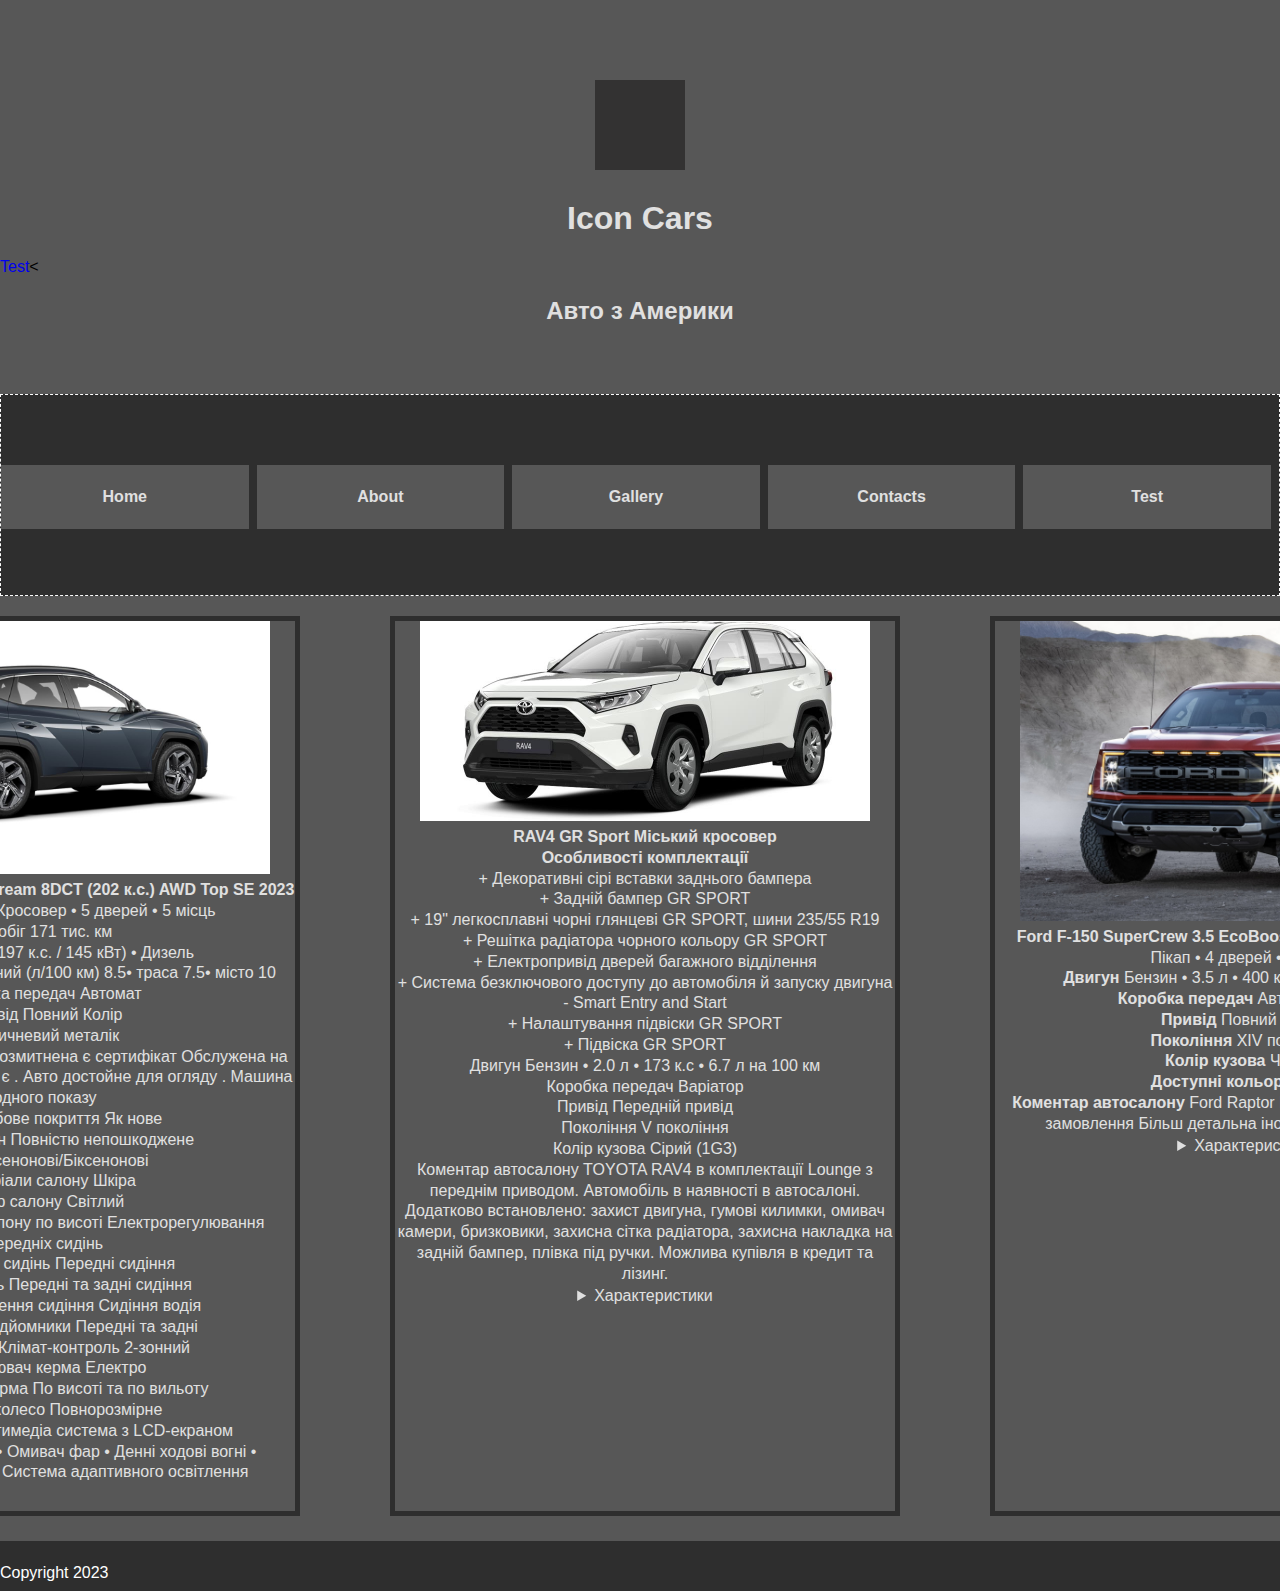
<file: index.html>
<!DOCTYPE html>
<html lang="uk">  
<head>
<link rel="stylesheet" type="text/css" href="css/style.css">
<link rel="stylesheet" type="text/css" href="css/normalize.css">
<title>My site </title>
<meta charset="utf-8">
</head>
<body>
    <header >
        <div class="login"> 
            <form action="#" class="form">
                <p><input type="text" placeholder="Login"class="form"required/>
                <p><input type="password" placeholder="Password"class="form"required/>
                <p><input type="submit" value="Sign in"class="form"/>
            </form>
        </div>
        <div class="square"></div>
        <h1>Icon Cars</h1>
        <a href="video/123.Html">Test</a><
        <h2> Авто з Америки</h2>
    </header>
    <nav>
        <ul class="container">
            <li><a href="index.html">Home</a></li>
            <li><a href="info.html">About</a></li>
            <li><a href="gallery.html">Gallery</a></li>
            <li><a href="form.html">Contacts</a></li>
            <li><a href="video/123.Html">Test</a></li>
        </ul>
    </nav>
    <div class="grid">
        <div class="frsoff">
            <img src="images/frs off.jpg" alt="">
            <p><strong>Santa FE 2.2 CRDi Smartstream 8DCT (202 к.с.) AWD Top SE 2023</strong><br>
                Позашляховик / Кросовер • 5 дверей • 5 місць<br>
                Пробіг 171 тис. км<br>Двигун 2.2 л (197 к.с. / 145 кВт) • Дизель 
                <br>Витрати пального змішаний (л/100 км) 8.5• траса 7.5• місто 10<br>
                Коробка передач Автомат<br> Привід 
                Повний Колір<br>Коричневий металік<br>Опис 28.04.2023 заїхала 
                Розмитнена є сертифікат Обслужена на 35 тис.грн в Україні всі чекі є . 
                Авто достойне для огляду . Машина одного показу<br>Лакофарбове покриття 
                Як нове<br> Технічний стан Повністю непошкоджене<br> Фари Ксенонові/Біксенонові<br> 
                Матеріали салону Шкіра<br> Колір салону Світлий <br>Регулювання сидінь салону по висоті Електрорегулювання передніх сидінь <br>Вентиляція сидінь Передні сидіння <br>Підігрів сидінь Передні та задні сидіння <br>Пам'ять положення сидіння Сидіння водія <br>Електросклопідйомники Передні та задні <br>Кондиціонер Клімат-контроль 2-зонний <br>Підсилювач керма Електро <br>Регулювання керма По висоті та по вильоту <br>Запасне колесо Повнорозмірне <br>Мультимедіа Мультимедіа система з  LCD-екраном <br>Оптика Датчик  світла • Омивач  фар • Денні ходові  вогні • Протитуманні  фари • Система адаптивного  освітлення
                </p>
        </div>
        <div class="scnoff">
            <img src="images/rav4.jpg">
            <p><b>RAV4 GR Sport Міський кросовер</b><br>
                <strong>Особливості комплектації</strong><br>
                +
                Декоративні сірі вставки заднього бампера<br>
                +
                Задній бампер GR SPORT<br>
                +
                19" легкосплавні чорні глянцеві GR SPORT, шини 235/55 R19<br>
                +
                Решітка радіатора чорного кольору GR SPORT<br>
                +
                Електропривід дверей багажного відділення<br>
                +
                Система безключового доступу до автомобіля й запуску двигуна - Smart Entry and Start<br>
                +
                Налаштування підвіски GR SPORT<br>
                +
                Підвіска GR SPORT<br>
                Двигун
                Бензин • 2.0 л • 173 к.с • 6.7 л на 100 км<br>
                Коробка передач
                Варіатор<br>
                Привід
                Передній привід<br>
                Покоління
                V покоління<br>
                Колір кузова
                Сірий (1G3)<br>
                Коментар автосалону
                TOYOTA RAV4 в комплектації Lounge з переднім приводом. Автомобіль в наявності в автосалоні.
                Додатково встановлено: захист двигуна, гумові килимки, омивач камери, бризковики, захисна сітка радіатора, захисна накладка на задній бампер, плівка під ручки.
                Можлива купівля в кредит та лізинг.<br>
                <details>
                    <summary>
                        Характеристики
                    </summary>
                    Двигун
                    Норми токсичностi EURO
                    VI
                    Кількість клапанів
                    16
                    Кількість циліндрів
                    4
                    Потужність двигуна
                    202/3800 к.с./об.хв.
                    Витрата пального (приміський цикл)
                    5.4 л.
                    Витрата пального (міський цикл)
                    6.8 л.
                    Паливо
                    Дизель
                    Витрата пального (змішаний цикл)
                    5.9 л.
                    Наявність додаткового тиску
                    Турбонаддувні
                    Викид CO2
                    155 г/км
                    Об'єм
                    2151 см3
                    Розташування циліндрів
                    Послідовне
                    Положення
                    Попереду (продольно)
                    Макс. обертальний момент
                    440/1750–2750 Нм/об.хв.
                    
                    Динаміка
                    Час розгону до 100 км/год
                    9.2 с
                    Максимальна шв.
                    205 км/год
                    
                    Кузов
                    Кількість дверей
                    5
                    Кількість місць
                    5
                    
                    Габарити
                    Об'єм багажника
                    634 л
                    Вантажопідйомність
                    668 кг
                    Висота
                    1685 мм
                    Ширина
                    1900 мм
                    Довжина
                    4785 мм
                    Об'єм паливного бака
                    67 л
                    Споряджена маса
                    1932 кг
                    Кліренс
                    175 мм
                    Максимально допустима маса
                    2600 кг
                    Колісна база
                    2765 мм
                    
                    Трансмісія
                    Коробка передач
                    Роботизована
                    Тип приводу
                    Повний
                    Кількість передач
                    8
                </details>
            </p>
        </div>
        <div class="throff">
            <img src="images/f150.jpg">
            <p>
                <strong>Ford F-150 SuperCrew 3.5 EcoBoost AT (400 к.с.) AWD Base</strong><br>
                Пікап • 4 дверей • 6 місць<br>
                <b>Двигун</b>
                Бензин • 3.5 л • 400 к.с • 11.8 л на 100 км<br>
                <b>Коробка передач</b>
                Автомат • 10-ст<br>
                <b>Привід</b>
                Повний привід<br>
                <b>Покоління</b>
                XIV покоління<br>
                <b>Колір кузова</b>
                Чорний<br>
                <b>Доступні кольори</b>
                Сірий<br>
                <b>Коментар автосалону</b>
                Ford Raptor F-150 2022 года
                Новий
                Під замовлення
                Більш детальна інофрмація по телефону<br>
                <details>
                    <summary>
                        Характеристики
                    </summary>
                    Двигун
                    Норми токсичностi EURO
                    VI
                    Кількість клапанів
                    24
                    Кількість циліндрів
                    6
                    Ступінь стиснення
                    10.5
                    Потужність двигуна
                    450/5700-6700 к.с./об.хв.
                    Паливо
                    Бензин
                    Витрата пального (змішаний цикл)
                    13.7 л.
                    Наявність додаткового тиску
                    Подвійний турбокомпресор
                    Об'єм
                    3490 см3
                    Розташування циліндрів
                    V-подібне
                    Макс. обертальний момент
                    691/4250 Нм/об.хв.
                    
                    Кузов
                    Кількість дверей
                    4
                    Кількість місць
                    5
                    
                    Габарити
                    Вантажопідйомність
                    1452 кг
                    Висота
                    2027 мм
                    Ширина
                    2200 мм
                    Довжина
                    5908 мм
                    Об'єм паливного бака
                    136 л
                    Споряджена маса
                    2070 кг
                    Кліренс
                    305 мм
                    Обсяг масляного бака
                    7.3 л
                    Максимально допустима маса
                    3561 кг
                    Колісна база
                    3693 мм
                    
                    Трансмісія
                    Коробка передач
                    Автомат
                    Тип приводу
                    Повний
                    Кількість передач
                    10
                </details>
            </p>
            
        </div>
    </div>
    <div class="foindx">
        <footer>
            <p>Copyright 2023</p>
        </footer>
    </div> 
</body>
</html>
</file>
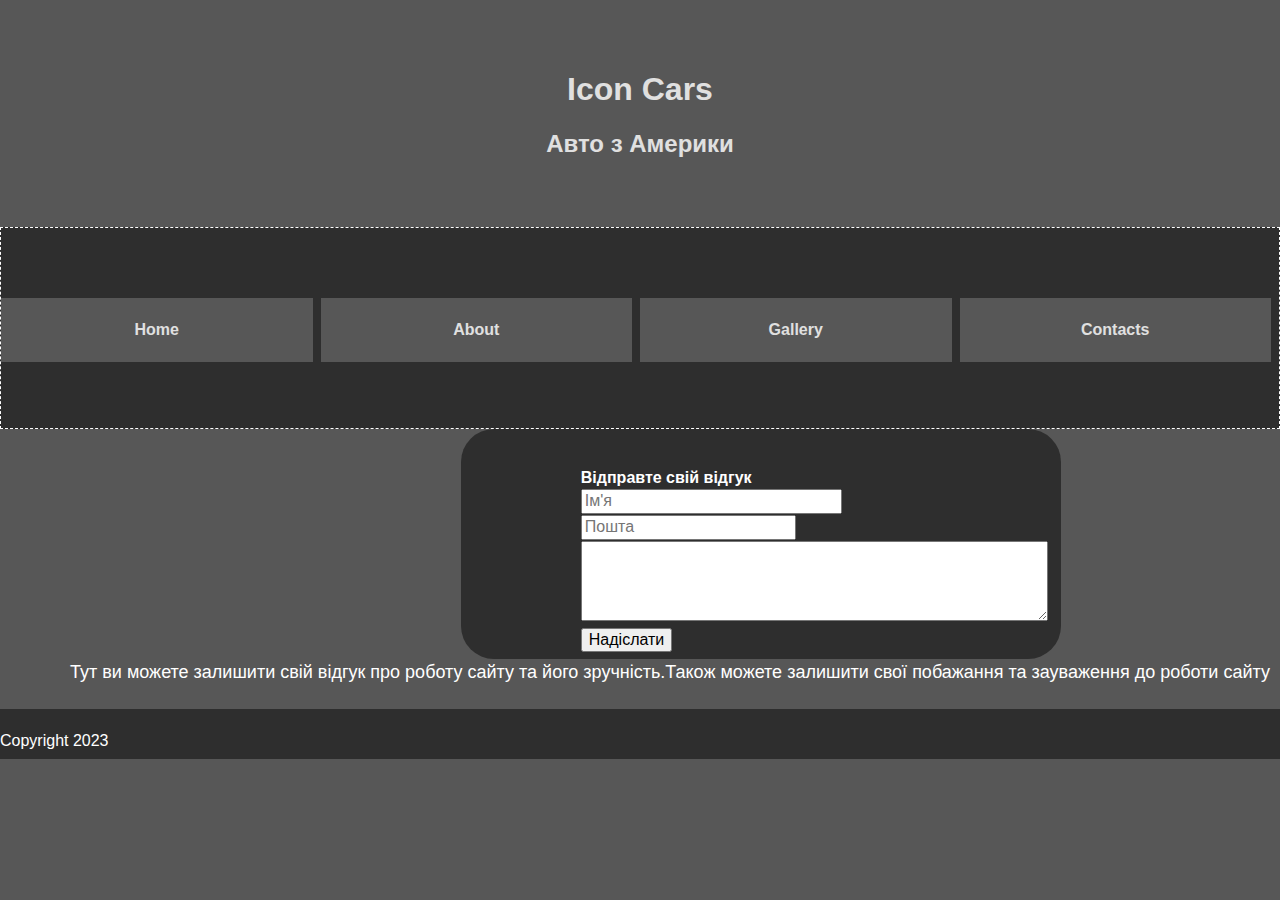
<file: form.html>
<!DOCTYPE html>
<html lang="uk">  
<head>
<link rel="stylesheet" type="text/css" href="css/style.css">
<link rel="stylesheet" type="text/css" href="css/normalize.css">   
<title>My site </title>
<meta charset="utf-8">
</head>
<body>
    <header >
        <h1>Icon Cars</h1>
        <h2> Авто з Америки </h2>
    </header>
    <nav >
        <ul class="container">
            <li><a href="index.html">Home</a></li>
            <li><a href="info.html">About</a></li>
            <li><a href="gallery.html">Gallery</a></li>
            <li><a href="form.html">Contacts</a></li>
        </ul>
    </nav>
    
    <div class="comm">
        <div class="commt">Відправте свій відгук</div>
        <form action="#" method="post"name="comment"id="comment">
            <p><input type="text" name="author"placeholder="Ім'я"size="25"/>
            <p><input type="text" name="email"placeholder="Пошта"Поштаsize="25"/>   
            <p><textarea name="comment"id="comment"cols="48"rows="4"></textarea>
            <p><input type="submit" name="submit"id="submit"value="Надіслати">
        </form>
    </div>
    <div class="commab">
        <p>
            Тут ви можете залишити свій відгук про роботу сайту та його зручність.Також можете залишити свої побажання та зауваження до роботи сайту
        </p>
    </div>
    <footer>
        <p>Copyright 2023</p>
    </footer> 
</body>
</html>
</file>
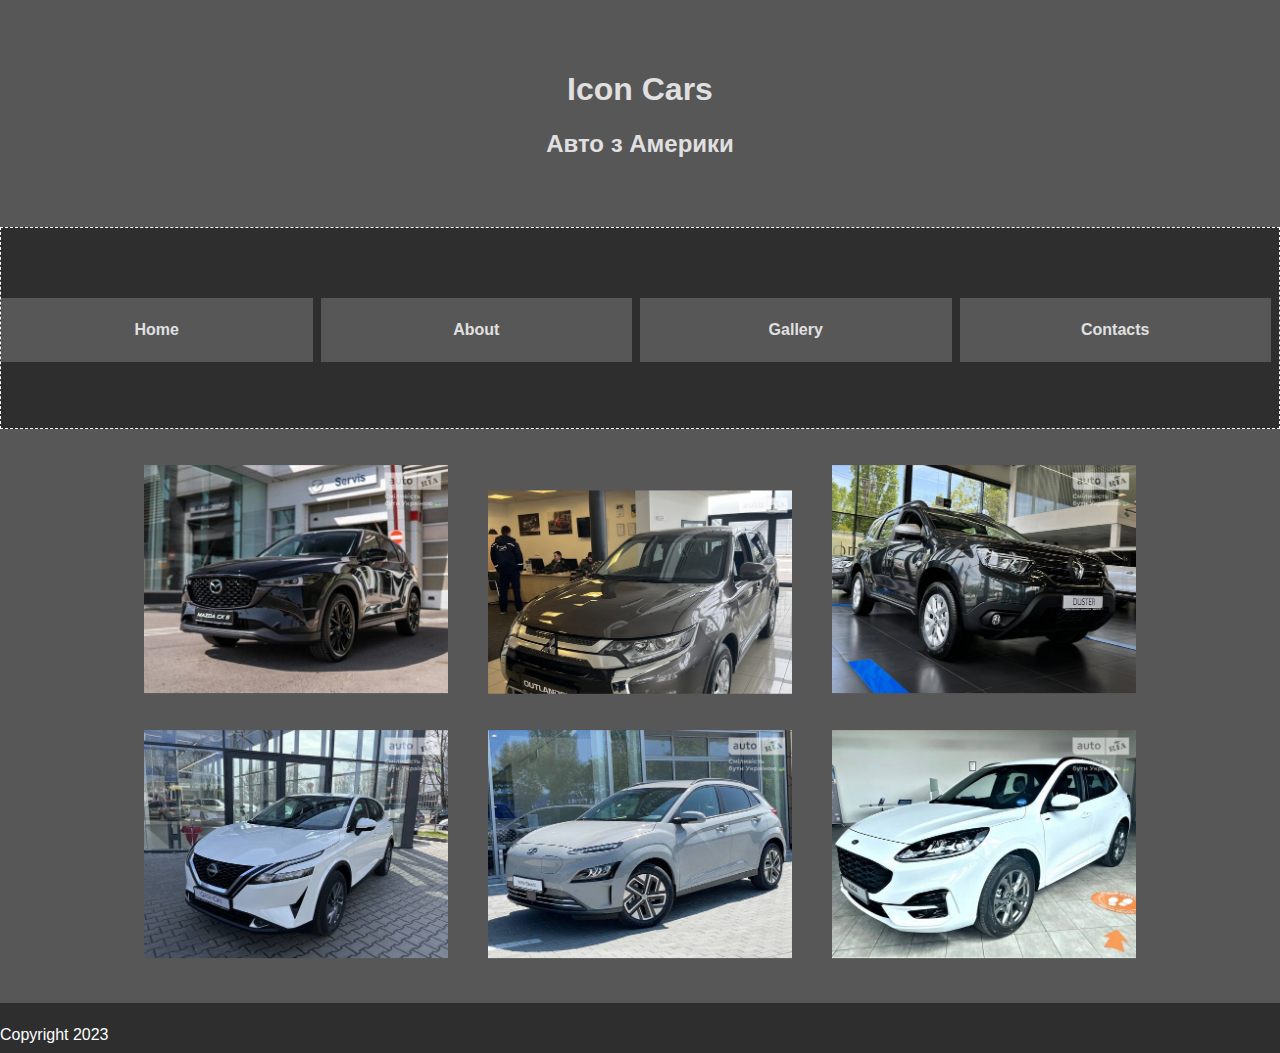
<file: gallery.html>
<!DOCTYPE html>
<html lang="uk">  
<head>
<link rel="stylesheet" type="text/css" href="css/style.css">
<link rel="stylesheet" type="text/css" href="css/normalize.css">
<title>My site </title>
<meta charset="utf-8">
</head>
<body>
    <header >
        <h1>Icon Cars</h1>
        <h2> Авто з Америки</h2>
    </header>
    <nav >
        <ul class="container">
        <li><a href="index.html">Home</a></li>
        <li><a href="info.html">About</a></li>
        <li><a href="gallery.html">Gallery</a></li>
        <li><a href="form.html">Contacts</a></li>
        </ul>
    </nav>
    <div id="main">
        <div class="img-container">
            <ul>
                <li><img src="images/mazda.jpg"alt=""></li>
                <li><img src="images/mitsu.jpg"alt=""></li>
                <li><img src="images/dust.jpg"alt=""></li>
                <li><img src="images/quashk.jpg"alt=""></li>
                <li><img src="images/kona.jpg"alt=""></li>
                <li><img src="images/kuga.jpg"alt=""></li>
            </ul>
        </div>
    </div>
    <!-- Відео <div class="multimedia">>
            <div class="multimedia-video">
                <video controls  width="720" height="480">
                    <source src="video/movie.mp4" type="video/mp4">
                </video>
            </div>
    </div>-->
    <footer>
        <p>Copyright 2023</p>
    </footer> 
</body>
</html>
</file>
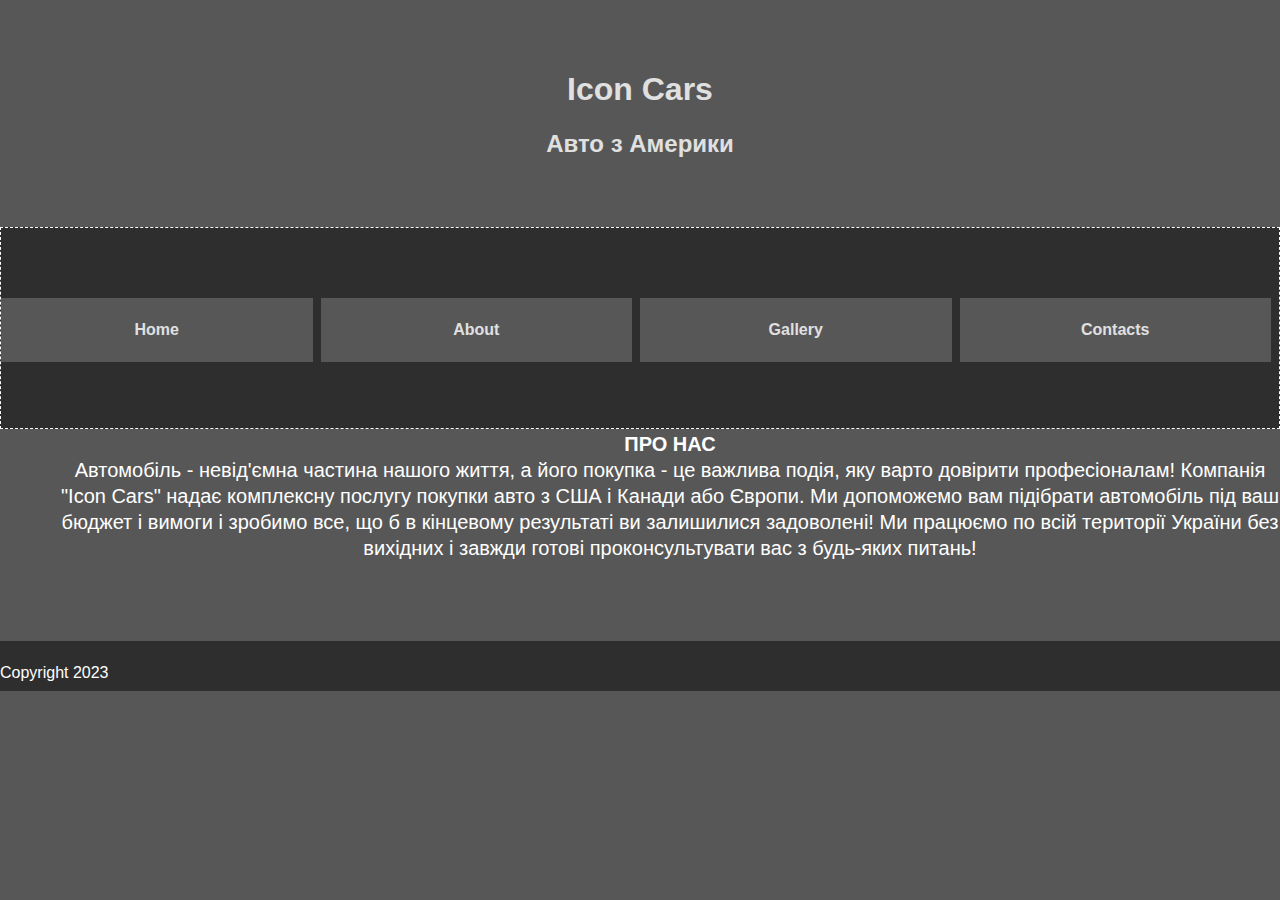
<file: info.html>
<!DOCTYPE html>
<html lang="uk">  
<head>
<link rel="stylesheet" type="text/css" href="css/style.css">
<link rel="stylesheet" type="text/css" href="css/normalize.css">
<title>My site </title>
<meta charset="utf-8">
</head>
<body>
    <header >
        <h1>Icon Cars</h1>
        <h2> Авто з Америки </h2>
    </header>
    <nav >
        <ul class="container">
        <li><a href="index.html">Home</a></li>
        <li><a href="info.html">About</a></li>
        <li><a href="gallery.html">Gallery</a></li>
        <li><a href="form.html">Contacts</a></li>
        </ul>
        </nav>
    <div class="about"><p><strong>ПРО НАС</strong><br>
        Автомобіль - невід'ємна частина нашого життя, а його покупка - це важлива подія, яку варто довірити професіоналам!
        Компанія "Icon Cars" надає комплексну послугу покупки авто з США і Канади або Європи.
        Ми допоможемо вам підібрати автомобіль під ваш бюджет і вимоги і зробимо все, що б в кінцевому результаті ви залишилися задоволені! Ми працюємо по всій території України без вихідних і завжди готові проконсультувати вас з будь-яких питань!</p>
    </div>
    <div class="foinf">
        <footer>
            <p>Copyright 2023</p>
        </footer> 
    </div>
</body>
</html>
</file>
<file: css/style.css>
body{
    font-family: Arial,San-Serif;
    font-size: 100%;
    background-color: #575757;
}
header{
    padding: 50px 0;
    background-color: #575757;
}
h1,h2{
    color: #e0e0e0;
    text-align: center;
}
ul{
    margin: 0;
    padding: 0;
}
ul li{
    list-style-type: none;
}
a{
    text-decoration: none;
}
nav{
    background-color:#E9C46A;
    border-color: #F4A261;
    min-height: 64px;
}
nav li{
    float: left;
    width: 100px;
}
nav a{
    display: block;
    color: #e0e0e0;
    line-height: 4em;
    font-weight: bold;
    text-align: center;
}
nav li a:hover{
    color: #5a5858;
    background-color:#faf604
}
p{
    font-size: 16px;
    line-height: 1.3em;
    margin-top: 0.1em;
    margin-bottom: 0;
    color: #e0e0e0;
}
footer{
    background-color: #2e2e2e;
    color: #e0e0e0;
    padding: 20px 0;
    margin-top: 25px;
    width: 1920px;
    height: 10px;
}
footer p{
    color: #ffffff;
}
.foinf footer{
    margin-top: 80px;
}
.foindx footer{
    background-color: #2e2e2e;
    color: #e0e0e0;
    padding: 20px 0;
    margin-top: 25px;
    width: 100%;
    height: 10px;
}
details{
    font-size: 16px;
    line-height: 1.3em;
    margin-top: 0.1em;
    margin-bottom: 0;
    color: #e0e0e0;
}
.container{
    height: 200px;
    align-items: center;
    display: flex;
    flex-direction: row;
    justify-content: space-around;
    border: 1px dashed white;
    background-color: #2e2e2e;
}
.container li{
    flex-grow: 1;
    margin-top: 5px;
    margin-bottom: 2px;
    margin-right: 8px;
    background-color:#575757 ;
    list-style-type: none;
    font-size: 16px;
}
.img{
    width: 200px;
}
.left{
    float: left;
    padding: 15px;
}
.right{
    float: right;
    padding: 25px;
}
.img-container li{
    display: inline-block;
    width: 32%;
    padding: 10px;
}
.img-container{
    text-align: center;
    margin-top: 20px;
    width: 100%;
}
.img-container img{
    width: 100%;
    display: inline-block;
    transition: .25s;
}
.img-container ul li:hover{
    transform: scale(1);
}
.img-container ul li{
    list-style-type: none;
    transform: scale(0.95);
    transition: 3s;
    max-width: 25%;
}
.square{
    width: 90px;
    height: 90px;
    margin: 30px auto;
    background-color: #333232;
    animation-name: spin;
    animation-duration: 4s;
    animation-timing-function: linear;
    animation-iteration-count: infinite;
    animation-direction: alternate;
}
@keyframes spin{
    0%{transform: rotate(0deg);}
    25%{background-color: rgb(218, 241, 2);}
    100%{transform: rotate(360deg);}
}
.multimedia{
    overflow:auto;
}
.multimedia-video{
    position: relative;
    right: -31%;
    display:inline-block;
    padding-left: 5px;
    padding-right: 5px;
    width: 20px;
    box-sizing: border-box;
}
.comm{
    position: relative;
    right: -36%;
    padding: 40px 0;
    width: 600px;
    height: 150px;
    background-color:#2e2e2e;
    border-radius: 33px;
}
.comm input{
    display:table-cell;
    margin-left: 60px;
    margin-right: auto;
}
.comm textarea{
    margin-left:60px;
}
.comm p{
    font-size: 16px;
    line-height: 1.3em;
    margin-top: 0.1em;
    margin-bottom: 0;
    color: white;
    margin-left: 60px;
}
.commt{
    margin-left: 120px;
    color: white;
    font-weight: bold;
}
.commab p{
    text-align: center;
    font-size: 18px;
    line-height: 1.3em;
    margin-top: 0.1em;
    margin-bottom: 0;
    color: white;
    margin-left: 60px;
}
.login{
    position: absolute;
    translate: 1570px -26px; ;
    padding: 15px 15px;
    width: 300px;
    height: 150px;
    background-color: #2e2e2e;
    border-radius: 15px;

}
.login p{
    margin-top: 19px;
    margin-left: 19px;
}
.grid{
    display: grid;
    grid-template-columns:500px 500px 500px ;
    grid-template-rows: 900px;
    grid-auto-rows: minmax(100px, 500px);
    grid-column-gap: 100px;
    grid-row-gap: 2em;
    justify-content: center;
    padding-top: 20px;
}

.frsoff{
    grid-column: 1/1;
    width: 500px;
    border: 11px solid #2e2e2e;
    border-width: 5px 5px 5px 5px;
    text-align: center;
}
.frsoff img{
    width: 450px;
}
.scnoff{
    grid-column: 2/2;
    width: 500px;
    border: 11px solid #2e2e2e;
    border-width: 5px 5px 5px 5px;
    text-align: center;
}
.scnoff img{
    width: 450px;
}
.throff{
    grid-column: 3/3;
    width: 500px;
    border: 11px solid #2e2e2e;
    border-width: 5px 5px 5px 5px;
    text-align: center;
}
.throff img{
    width: 450px;
}
.about{
    text-align: center;
}
.about p{
    font-size: 20px;
    line-height: 1.3em;
    margin-top: 0.1em;
    margin-bottom: 0;
    color: white;
    margin-left: 60px;
}
</file>
